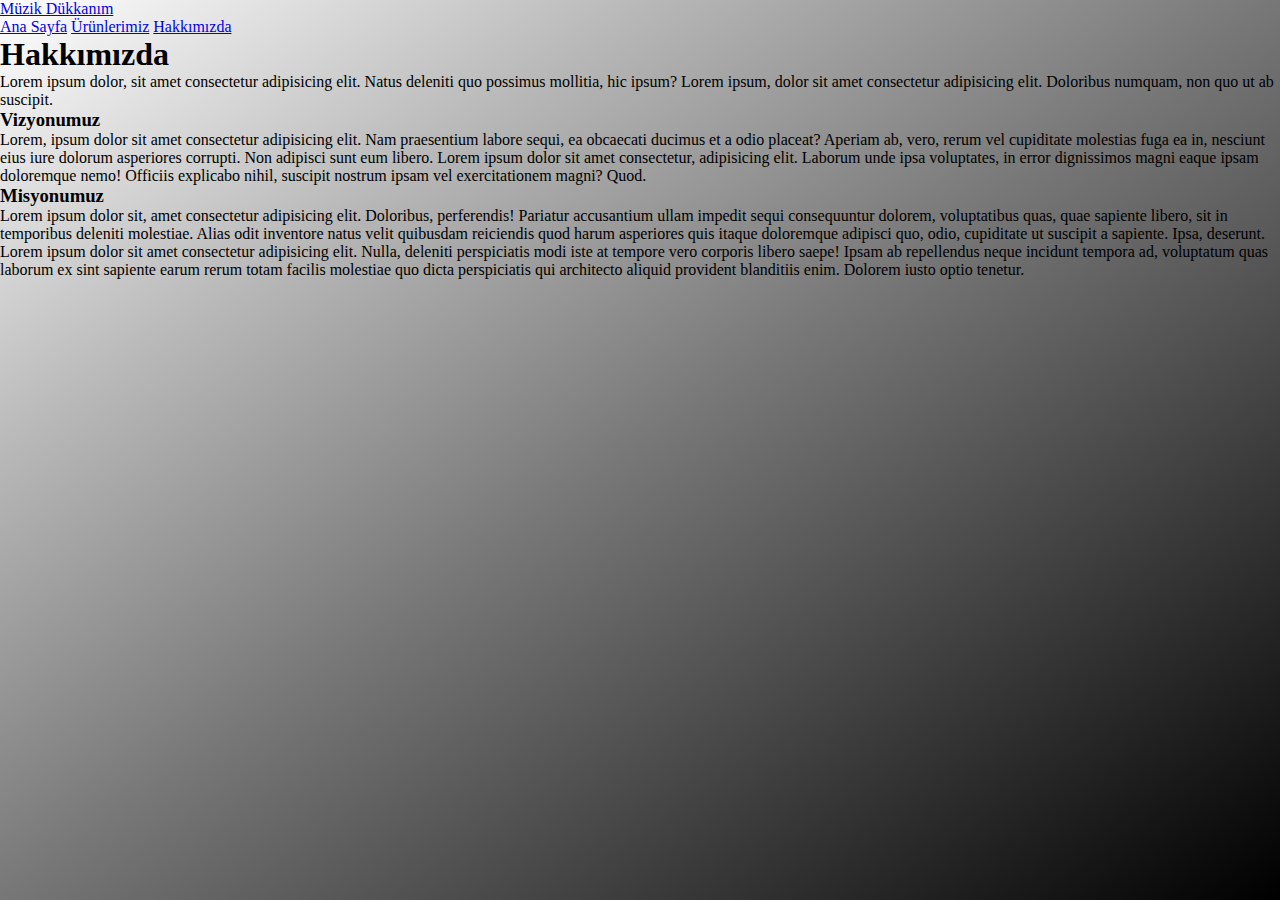
<file: hakkimizda.html>
<!DOCTYPE html>
<html lang="en">

<head>
    <meta charset="UTF-8">
    <meta http-equiv="X-UA-Compatible" content="IE=edge">
    <meta name="viewport" content="width=device-width, initial-scale=1.0">
    <link rel="stylesheet" href="style.css">
    <title>Document</title>
    <!-- Bootstrap CSS -->
    <link href="https://cdn.jsdelivr.net/npm/bootstrap@5.3.0-alpha1/dist/css/bootstrap.min.css" rel="stylesheet"
        integrity="sha384-GLhlTQ8iRABdZLl6O3oVMWSktQOp6b7In1Zl3/Jr59b6EGGoI1aFkw7cmDA6j6gD" crossorigin="anonymous">
</head>

<body>

    <nav class="navbar navbar-expand-lg bg-body-tertiary" data-bs-theme="dark">
        <div class="container-fluid">
            <a class="navbar-brand fs-4" href="index.html">Müzik Dükkanım</a>
            <button class="navbar-toggler bg-light" type="button" data-bs-toggle="collapse"
                data-bs-target="#navbarNavAltMarkup" aria-controls="navbarNavAltMarkup" aria-expanded="false"
                aria-label="Toggle navigation">
                <span class="navbar-toggler-icon"></span>
            </button>
            <div class="collapse navbar-collapse" id="navbarNavAltMarkup">
                <div class="navbar-nav">
                    <a class="nav-link active" aria-current="page" href="index.html">Ana Sayfa</a>
                    <a class="nav-link" href="urunlerimiz.html">Ürünlerimiz</a>
                    <a class="nav-link" href="hakkimizda.html">Hakkımızda</a>
                </div>
            </div>
        </div>
    </nav>

    <div class="container mt-5">
        <h1 class="text-center text-danger">Hakkımızda</h1>
        <p>Lorem ipsum dolor, sit amet consectetur adipisicing elit. Natus deleniti quo possimus mollitia, hic ipsum?
            Lorem ipsum, dolor sit amet consectetur adipisicing elit. Doloribus numquam, non quo ut ab suscipit.</p>
        <h3 class="text-danger">Vizyonumuz</h3>
        <p>Lorem, ipsum dolor sit amet consectetur adipisicing elit. Nam praesentium labore sequi, ea obcaecati ducimus
            et a odio placeat? Aperiam ab, vero, rerum vel cupiditate molestias fuga ea in, nesciunt eius iure dolorum
            asperiores corrupti. Non adipisci sunt eum libero. Lorem ipsum dolor sit amet consectetur, adipisicing elit.
            Laborum unde ipsa voluptates, in error dignissimos magni eaque ipsam doloremque nemo! Officiis explicabo
            nihil, suscipit nostrum ipsam vel exercitationem magni? Quod.</p>
        <h3 class="text-danger">Misyonumuz</h3>
        Lorem ipsum dolor sit, amet consectetur adipisicing elit. Doloribus, perferendis! Pariatur accusantium ullam
        impedit sequi consequuntur dolorem, voluptatibus quas, quae sapiente libero, sit in temporibus deleniti
        molestiae. Alias odit inventore natus velit quibusdam reiciendis quod harum asperiores quis itaque doloremque
        adipisci quo, odio, cupiditate ut suscipit a sapiente. Ipsa, deserunt. Lorem ipsum dolor sit amet consectetur
        adipisicing elit. Nulla, deleniti perspiciatis modi iste at tempore vero corporis libero saepe! Ipsam ab
        repellendus neque incidunt tempora ad, voluptatum quas laborum ex sint sapiente earum rerum totam facilis
        molestiae quo dicta perspiciatis qui architecto aliquid provident blanditiis enim. Dolorem iusto optio tenetur.
    </div>

    <!-- Bootstrap JS -->
    <script src="https://cdn.jsdelivr.net/npm/bootstrap@5.3.0-alpha1/dist/js/bootstrap.bundle.min.js"
        integrity="sha384-w76AqPfDkMBDXo30jS1Sgez6pr3x5MlQ1ZAGC+nuZB+EYdgRZgiwxhTBTkF7CXvN"
        crossorigin="anonymous"></script>
</body>

</html>
</file>
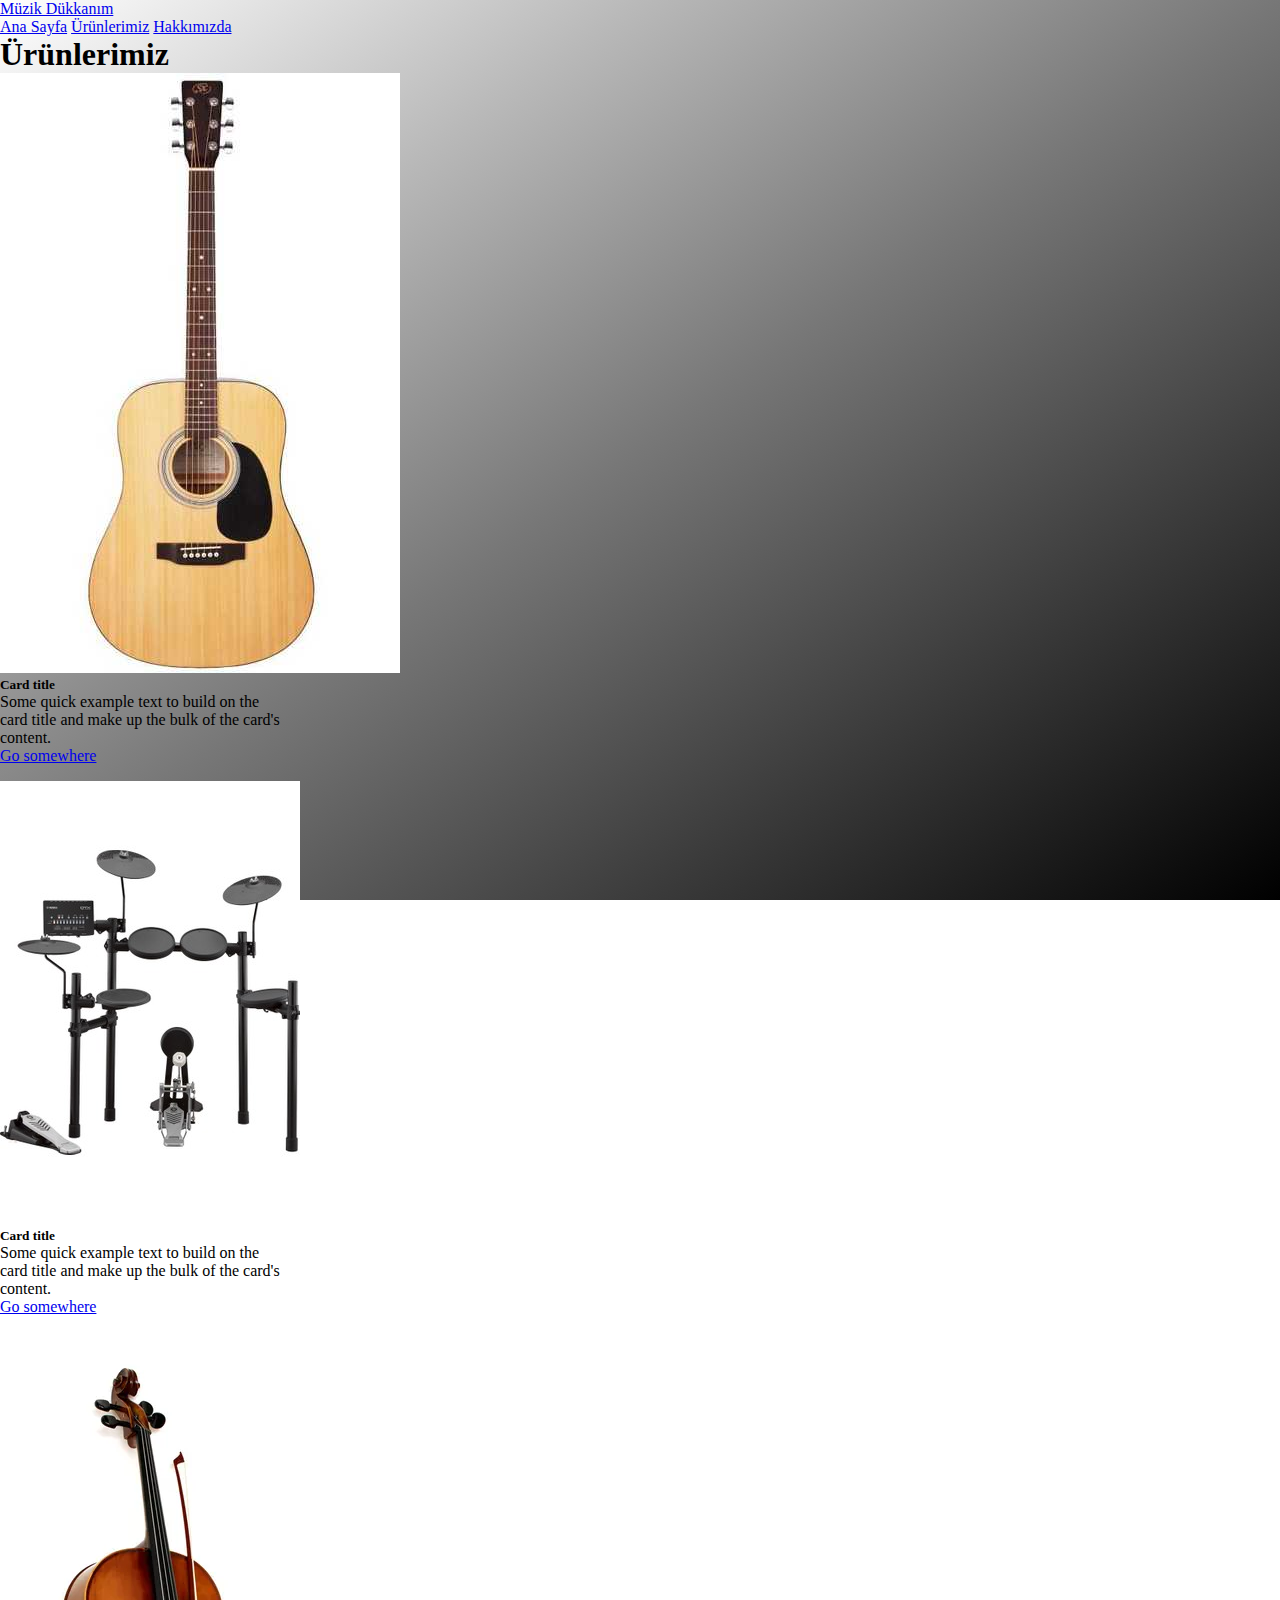
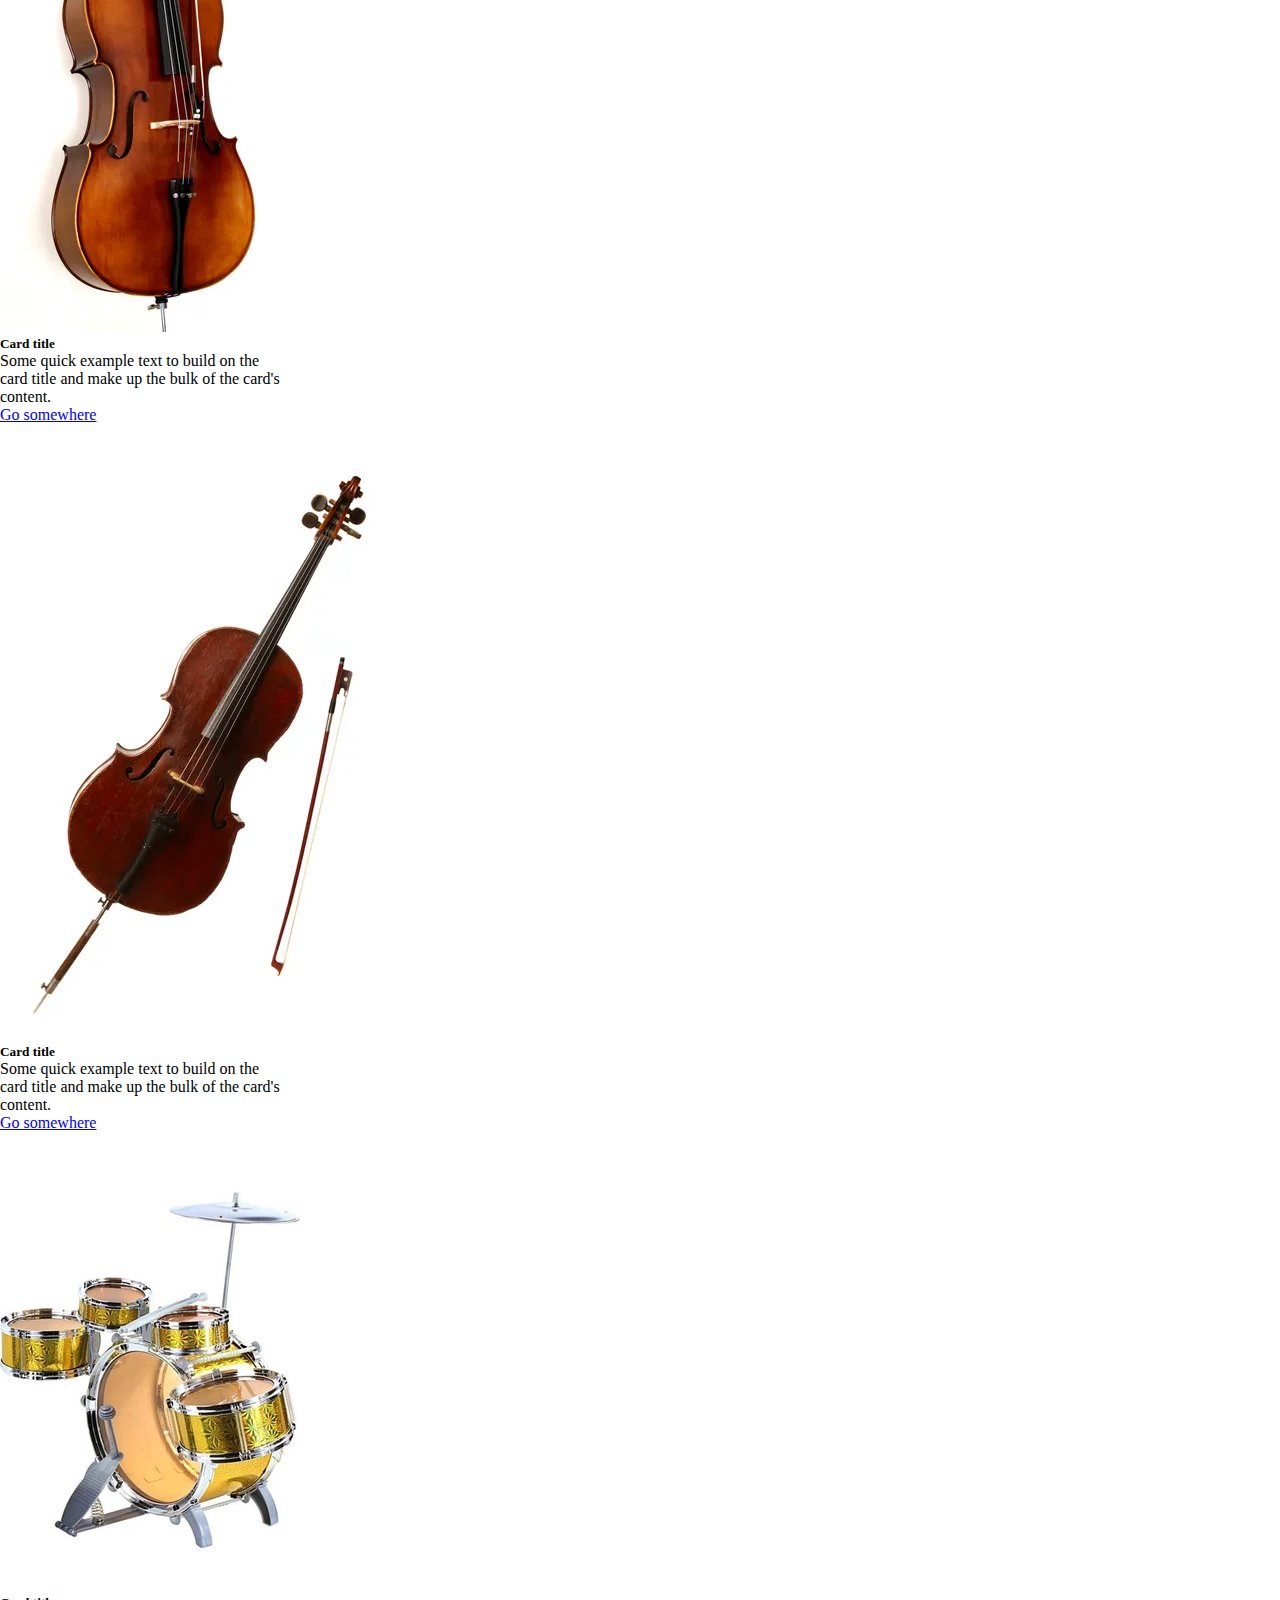
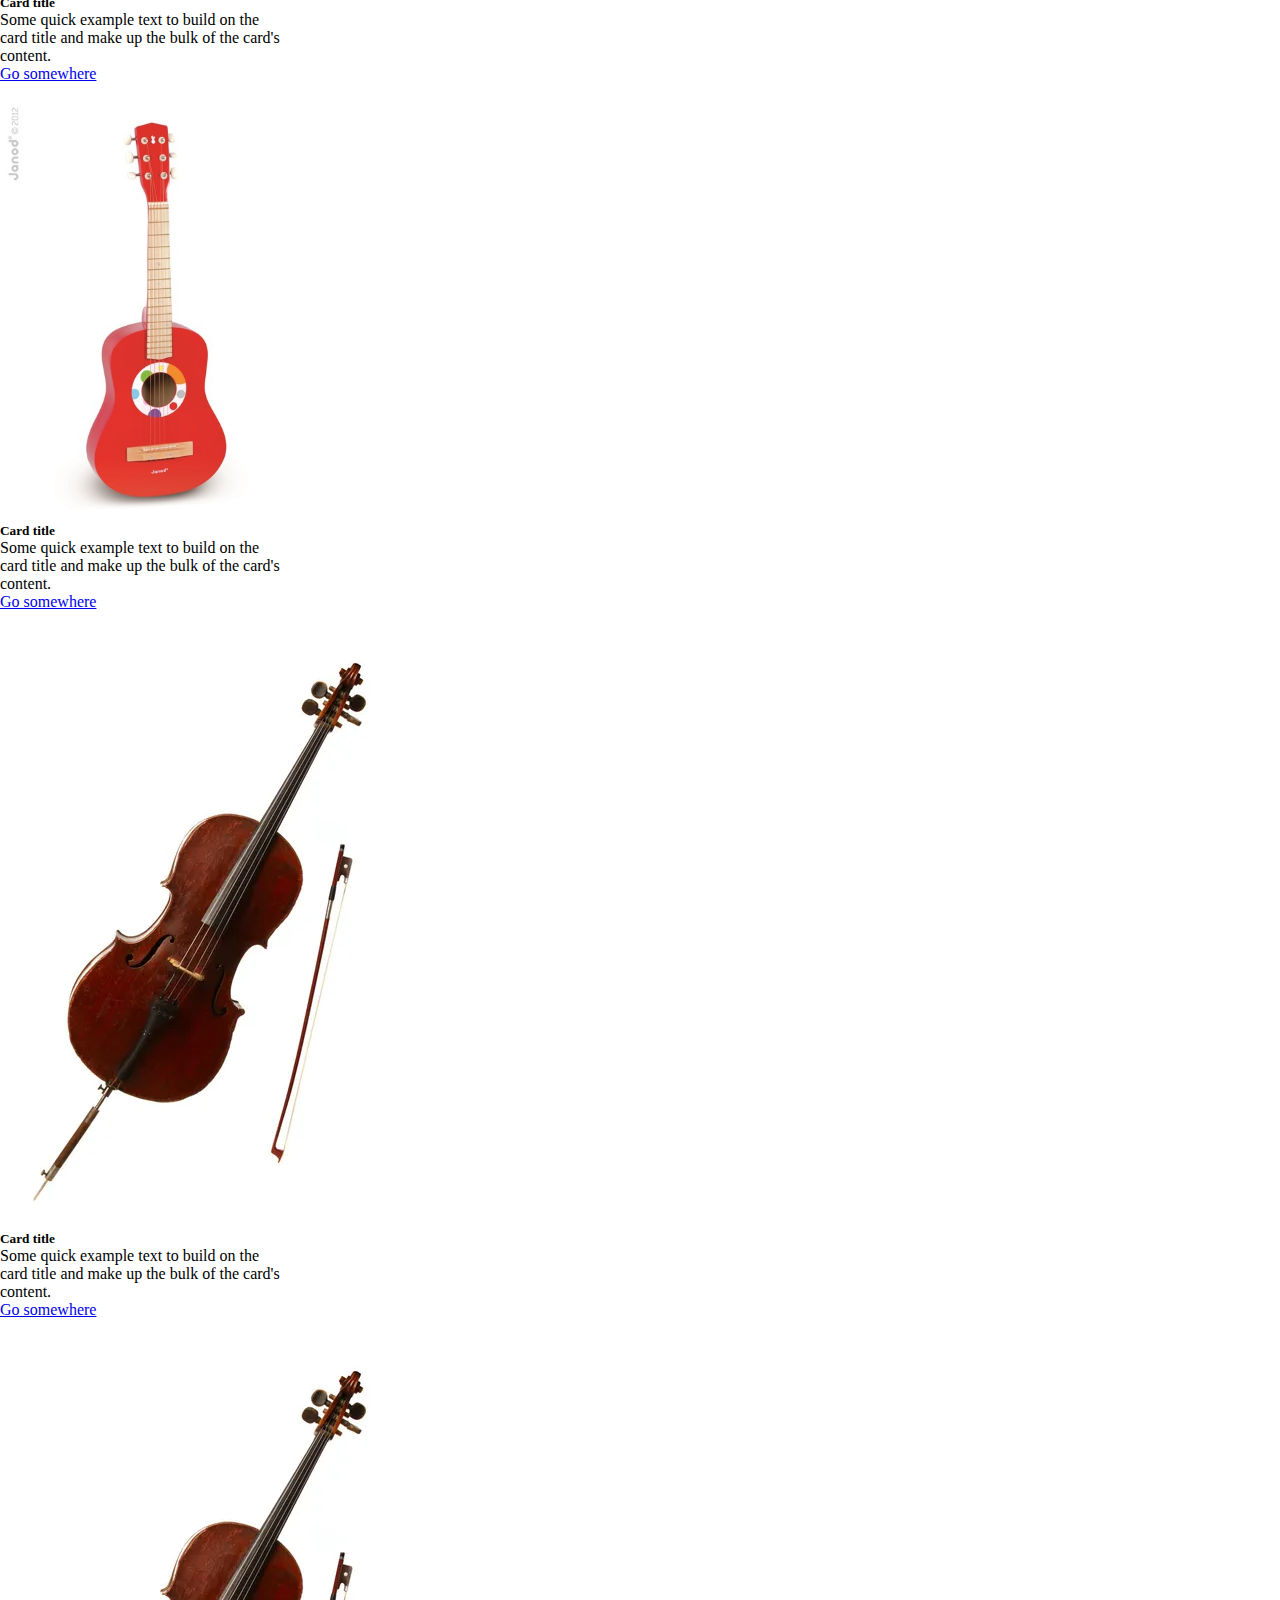
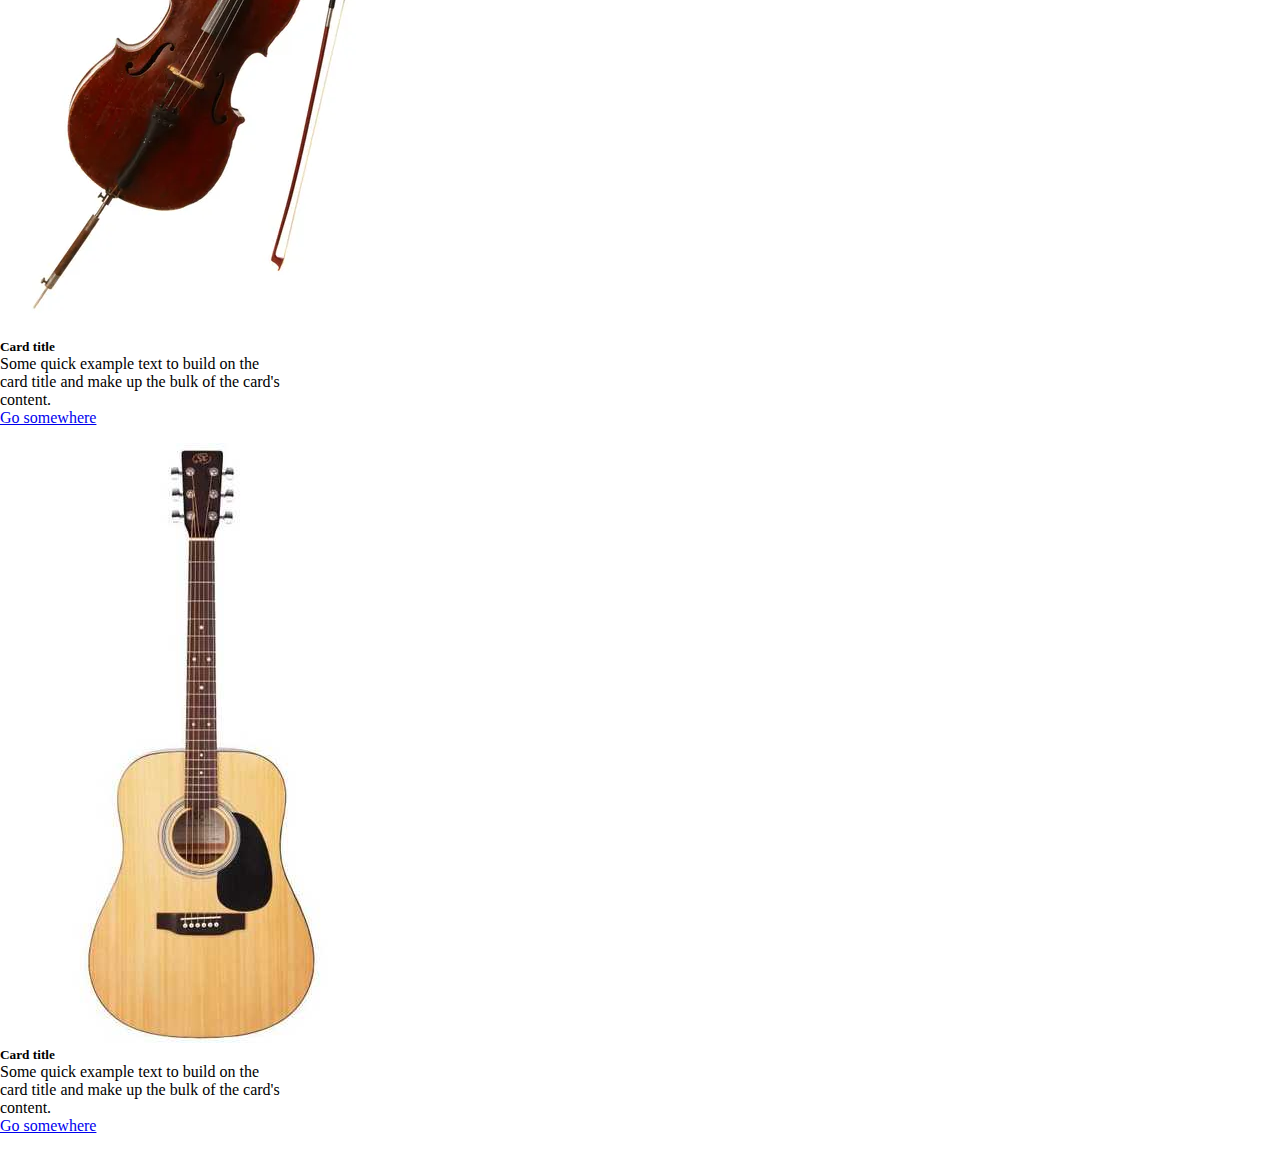
<file: urunlerimiz.html>
<!DOCTYPE html>
<html lang="en">

<head>
    <meta charset="UTF-8">
    <meta http-equiv="X-UA-Compatible" content="IE=edge">
    <meta name="viewport" content="width=device-width, initial-scale=1.0">
    <link rel="stylesheet" href="style.css">
    <title>Document</title>
    <!-- Bootstrap CSS -->
    <link href="https://cdn.jsdelivr.net/npm/bootstrap@5.3.0-alpha1/dist/css/bootstrap.min.css" rel="stylesheet"
        integrity="sha384-GLhlTQ8iRABdZLl6O3oVMWSktQOp6b7In1Zl3/Jr59b6EGGoI1aFkw7cmDA6j6gD" crossorigin="anonymous">
</head>

<body>

    <nav class="navbar navbar-expand-lg bg-body-tertiary" data-bs-theme="dark">
        <div class="container-fluid">
            <a class="navbar-brand fs-4" href="index.html">Müzik Dükkanım</a>
            <button class="navbar-toggler bg-light" type="button" data-bs-toggle="collapse"
                data-bs-target="#navbarNavAltMarkup" aria-controls="navbarNavAltMarkup" aria-expanded="false"
                aria-label="Toggle navigation">
                <span class="navbar-toggler-icon"></span>
            </button>
            <div class="collapse navbar-collapse" id="navbarNavAltMarkup">
                <div class="navbar-nav">
                    <a class="nav-link active" aria-current="page" href="index.html">Ana Sayfa</a>
                    <a class="nav-link" href="urunlerimiz.html">Ürünlerimiz</a>
                    <a class="nav-link" href="hakkimizda.html">Hakkımızda</a>
                </div>
            </div>
        </div>
    </nav>

    <div class="baslik">
        <h1 class="text-center display-2">Ürünlerimiz</h1>
    </div>


    <div class="container text-center">
        <div class="row">
            <div class="col">
                <div class="card" style="width: 18rem;">
                    <img class="card-img-top" src="../img/gitar-1.jpg" alt="Card image cap">
                    <div class="card-body">
                        <h5 class="card-title">Card title</h5>
                        <p class="card-text">Some quick example text to build on the card title and make up the bulk of
                            the card's content.</p>
                        <a href="#" class="btn btn-primary">Go somewhere</a>
                    </div>
                </div>
            </div>

            <div class="col">
                <div class="card" style="width: 18rem;">
                    <img class="card-img-top pb-2" src="../img/davul-1.jpg" alt="Card image cap">
                    <div class="card-body">
                        <h5 class="card-title">Card title</h5>
                        <p class="card-text">Some quick example text to build on the card title and make up the bulk of
                            the card's content.</p>
                        <a href="#" class="btn btn-primary">Go somewhere</a>
                    </div>
                </div>
            </div>

            <div class="col">
                <div class="card" style="width: 18rem;">
                    <img class="card-img-top" src="../img/cello-1.jpg" alt="Card image cap">
                    <div class="card-body">
                        <h5 class="card-title">Card title</h5>
                        <p class="card-text">Some quick example text to build on the card title and make up the bulk of
                            the card's content.</p>
                        <a href="#" class="btn btn-primary">Go somewhere</a>
                    </div>
                </div>
            </div>

            <div class="col">
                <div class="card" style="width: 18rem;">
                    <img class="card-img-top" src="../img/cello-2.jpg" alt="Card image cap">
                    <div class="card-body">
                        <h5 class="card-title">Card title</h5>
                        <p class="card-text">Some quick example text to build on the card title and make up the bulk of
                            the card's content.</p>
                        <a href="#" class="btn btn-primary">Go somewhere</a>
                    </div>
                </div>
            </div>


            <div class="col">
                <div class="card" style="width: 18rem;">
                    <img class="card-img-top" src="../img/davul-2.jpg" alt="Card image cap">
                    <div class="card-body">
                        <h5 class="card-title">Card title</h5>
                        <p class="card-text">Some quick example text to build on the card title and make up the bulk
                            of
                            the card's content.</p>
                        <a href="#" class="btn btn-primary">Go somewhere</a>
                    </div>
                </div>
            </div>


            <div class="col">
                <div class="card" style="width: 18rem;">
                    <img class="card-img-top" height="420px" src="../img/gitar-2.jpg" alt="Card image cap">
                    <div class="card-body">
                        <h5 class="card-title">Card title</h5>
                        <p class="card-text">Some quick example text to build on the card title and make up the bulk
                            of
                            the card's content.</p>
                        <a href="#" class="btn btn-primary">Go somewhere</a>
                    </div>
                </div>
            </div>

            <div class="col">
                <div class="card" style="width: 18rem;">
                    <img class="card-img-top" src="../img/cello-2.jpg" alt="Card image cap">
                    <div class="card-body">
                        <h5 class="card-title">Card title</h5>
                        <p class="card-text">Some quick example text to build on the card title and make up the bulk of
                            the card's content.</p>
                        <a href="#" class="btn btn-primary">Go somewhere</a>
                    </div>
                </div>
            </div>


            <div class="col">
                <div class="card" style="width: 18rem;">
                    <img class="card-img-top" src="../img/cello-2.jpg" alt="Card image cap">
                    <div class="card-body">
                        <h5 class="card-title">Card title</h5>
                        <p class="card-text">Some quick example text to build on the card title and make up the bulk of
                            the card's content.</p>
                        <a href="#" class="btn btn-primary">Go somewhere</a>
                    </div>
                </div>
            </div>

            <div class="col">
                <div class="card mb-3" style="width: 18rem;">
                    <img class="card-img-top" src="../img/gitar-1.jpg" alt="Card image cap">
                    <div class="card-body">
                        <h5 class="card-title">Card title</h5>
                        <p class="card-text">Some quick example text to build on the card title and make up the bulk of
                            the card's content.</p>
                        <a href="#" class="btn btn-primary">Go somewhere</a>
                    </div>
                </div>
            </div>


        </div>
    </div>

    <!-- Bootstrap JS -->
    <script src="https://cdn.jsdelivr.net/npm/bootstrap@5.3.0-alpha1/dist/js/bootstrap.bundle.min.js"
        integrity="sha384-w76AqPfDkMBDXo30jS1Sgez6pr3x5MlQ1ZAGC+nuZB+EYdgRZgiwxhTBTkF7CXvN"
        crossorigin="anonymous"></script>
</body>

</html>
</file>
<file: style.css>
* {
    margin: 0;
    padding: 0;
}

body {
    background-image: linear-gradient(to left top, #000000, #3b3b3b, #777777, #b9b9b9, #ffffff);
    background-repeat: no-repeat;
    background-attachment: fixed;
    background-size: cover;
}

.col {
    margin-bottom: 1rem;
}
</file>
